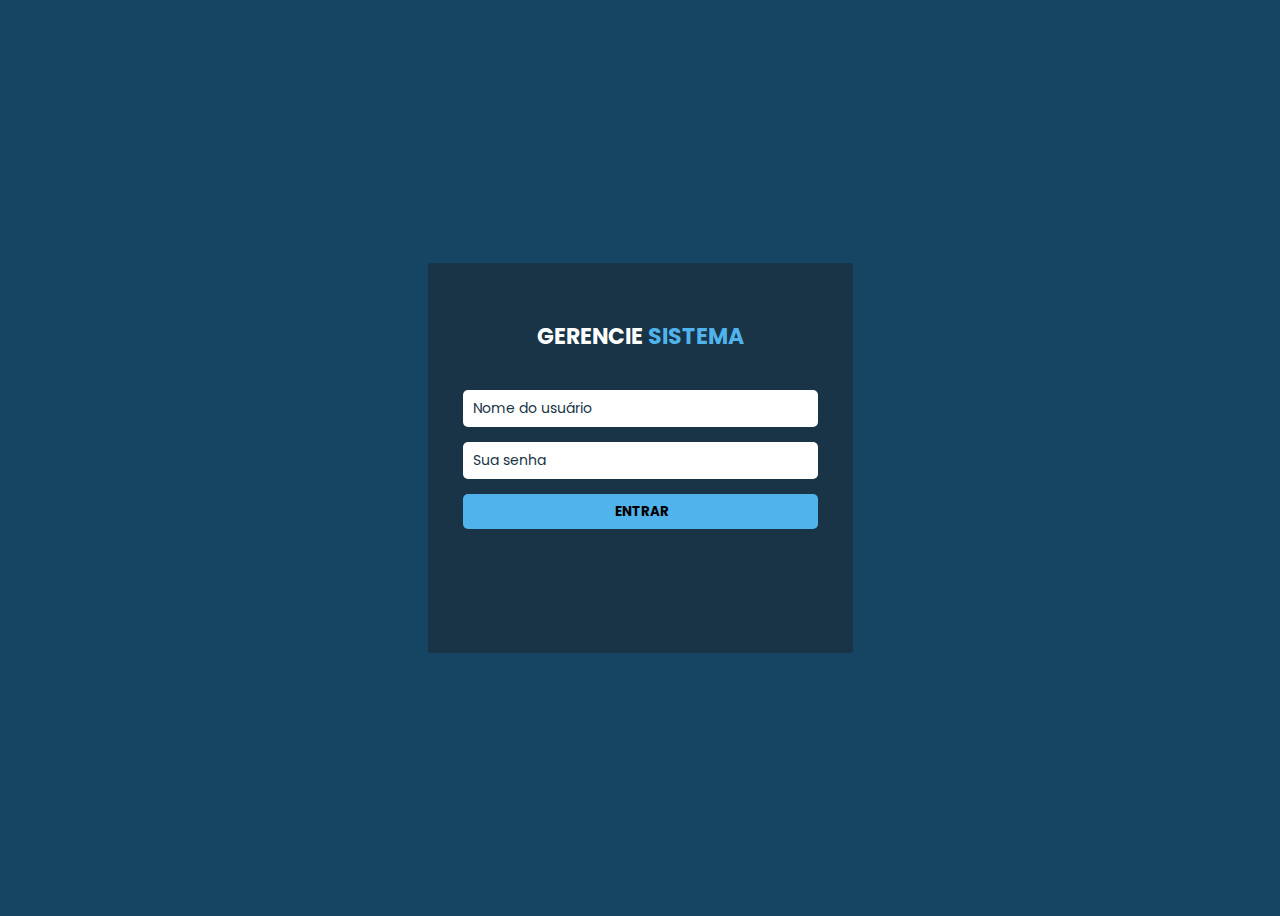
<file: login.html>
<!DOCTYPE html>
<html lang="en">
<head>
    <meta charset="UTF-8">
    <meta http-equiv="X-UA-Compatible" content="IE=edge">
    <meta name="viewport" content="width=device-width, initial-scale=1.0">
    <title>Login</title>
    <link rel="stylesheet" href="login.css">
</head>
<body>
    <section class="area-login">
        <div class="login">
            <h3>Gerencie <span>Sistema</span></h3>

            <form>
                <input type="text" name="nome" placeholder="Nome do usuário" autofocus>
                <input type="password" name="senha" placeholder="Sua senha">
                <input type="submit" value="Entrar" id="button">
            </form>
        </div>
    </section>
    
</body>
</html>
</file>
<file: login.css>
@import url('https://fonts.googleapis.com/css2?family=IBM+Plex+Mono:wght@200&family=Poppins&family=Sarala:wght@700&family=Staatliches&display=swap');

body {
    background: #154563;
    font-family: 'Poppins', sans-serif;
    overflow: hidden;
}

.area-login {
    display: flex;
    height: 100vh;
    justify-content: center;
    align-items: center;
}

.login {
    background: #193446;
    width: 355px;
    height: 320px;
    padding: 35px;
    border-radius: 3px;
}

.login form {
    display: flex;
    flex-direction: column;
}

.login input {
    margin-top: 15px;
    height: 35px;
    border: none;
    outline: none;
    border-radius: 5px;
    padding-left: 10px;
}

.login h3 {
    color: #fff;
    text-transform: uppercase;
    text-align: center;
    font-size: 22px;
}

.login span {
    color: #51b3ec;
}

#button {
    font-family: 'Poppins', sans-serif;
    display: block;
    text-transform: uppercase;
    font-weight: bold;
    background-color: #51b3ec;
    cursor: pointer;    
}

#button:hover {
    background-color: #4a9fcf;
}

input::placeholder {
    color: #193446;
    font-size: 14px;
    font-family: 'Poppins', sans-serif;
}
</file>
